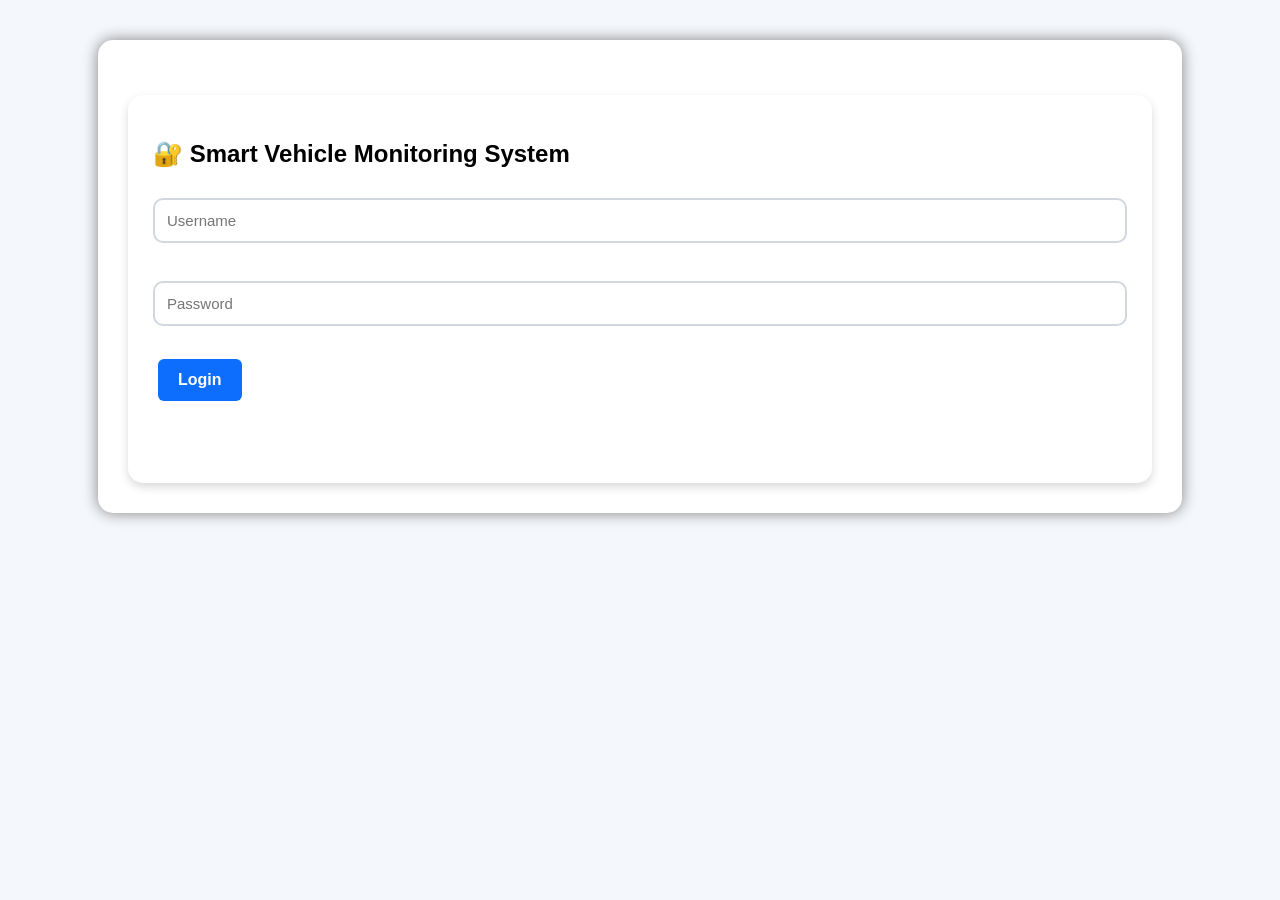
<file: login.html>
<!DOCTYPE html>
<html>
<head>
    <title>Login</title>
    <link rel="stylesheet" href="style.css">
</head>
<body>

<div class="container">
    <div class="card">

        <h2>🔐 Smart Vehicle Monitoring System</h2>

        <input type="text" id="username" placeholder="Username"><br><br>

        <input type="password" id="password" placeholder="Password"><br><br>

        <button onclick="login()">Login</button>

        <p id="msg"></p>

    </div>
</div>

<script>
function login() {

    let user = document.getElementById("username").value;
    let pass = document.getElementById("password").value;

    if(user === "admin" && pass === "1234"){

        alert("Login Successful!");

        window.location.href = "index.html";

    }else{

        document.getElementById("msg").innerHTML =
        "❌ Invalid Username or Password";

    }

}
</script>

</body>
</html>
</file>
<file: style.css>
body {
    margin: 0;
    padding: 0;
    background: #f4f7fc;
    font-family: Arial, sans-serif;
}

.container {
    width: 80%;
    margin: 40px auto;
    background: white;
    padding: 30px;
    border-radius: 15px;
    box-shadow: 0px 0px 15px gray;
}

h1{
    text-align:center;
    color:white;
    font-size:32px;
    margin:0;
}

.container > h1{
    background:linear-gradient(90deg,#2563eb,#4f46e5);
    padding:20px;
    border-radius:12px;
    margin-bottom:20px;
    box-shadow:0 5px 15px rgba(0,0,0,0.2);
}
.card{
    background:white;
    padding:25px;
    border-radius:15px;
    margin-top:25px;
    box-shadow:0 5px 15px rgba(0,0,0,0.15);
}

.card hr{
    border:none;
    border-top:2px solid #0d6efd;
    margin:10px 0 20px;
}

p {
    font-size: 18px;
}

b {
    color: #0d6efd;
}
#message{
    font-size:20px;
    font-weight:bold;
    margin-top:20px;
    color:red;
}
table{
    width:100%;
    border-collapse:collapse;
    margin-top:20px;
}

table,th,td{
    border:1px solid black;
}

th{
    background:#0d6efd;
    color:white;
    padding:10px;
}

td{
    padding:10px;
    text-align:center;
}
.stats{
    background:#0d6efd;
    color:white;
    padding:20px;
    border-radius:10px;
    text-align:center;
    margin:20px 0;
}
.fuelBar {
    width: 250px;
    height: 20px;
    background: #ddd;
    border-radius: 10px;
    overflow: hidden;
    margin-top: 8px;
}

#fuelFill {
    width: 0%;
    height: 100%;
    background: green;
    transition: 0.5s;
}
.dark{
    background-color: #222;
    color: white;
}

.dark .container{
    background-color: #333;
}

.dark .card{
    background-color: #444;
    color: white;
}

.dark input{
    background-color: #555;
    color: white;
}

.dark button{
    background-color: #007bff;
    color: white;
}

@media screen and (max-width: 768px) {

    .container {
        width: 95%;
        padding: 15px;
    }

    button {
        width: 100%;
        margin-top: 10px;
    }

    input, select {
        width: 100%;
    }

    table {
        font-size: 14px;
    }

    canvas {
        width: 100% !important;
        height: auto !important;
    }

}
button{
    background:#0d6efd;
    color:white;
    border:none;
    padding:10px 15px;
    border-radius:6px;
    cursor:pointer;
    margin:5px;
    transition:0.3s;
}

button:hover{
    background:#0b5ed7;
    transform:scale(1.05);
}

input, select{
    width:100%;
    padding:10px;
    margin:8px 0;
    border:1px solid #ccc;
    border-radius:6px;
    box-sizing:border-box;
}

canvas{
    display:block;
    margin:20px auto;
}

.card{
    box-shadow:0 4px 10px rgba(0,0,0,0.15);
}
.header{
    background: linear-gradient(135deg,#0d6efd,#4f8cff);
    color: white;
    text-align: center;
    padding: 25px;
    border-radius: 15px;
    margin-bottom: 20px;
}

.header h1{
    margin: 0;
    color: white;
}

.header p{
    margin-top: 8px;
    color: #eaf4ff;
    font-size: 16px;
}
.dashboard{
    display:flex;
    gap:20px;
    justify-content:space-between;
    flex-wrap:wrap;
    margin:20px 0;
}

.stats{
    flex:1;
    min-width:200px;
    background:linear-gradient(135deg,#0d6efd,#4f8cff);
    color:white;
    padding:20px;
    border-radius:15px;
    text-align:center;
    box-shadow:0 5px 15px rgba(0,0,0,.2);
}

.stats h3{
    margin:0;
    font-size:18px;
}

.stats h1{
    margin-top:10px;
    font-size:40px;
    color:white;
}
.button-group{
    display:flex;
    flex-wrap:wrap;
    gap:10px;
    justify-content:center;
    margin-top:20px;
}

.button-group button{
    flex:1;
    min-width:150px;
}
#vehicleInput{
    width:100%;
    padding:14px;
    font-size:16px;
    border:2px solid #0d6efd;
    border-radius:10px;
    outline:none;
}

#vehicleInput:focus{
    box-shadow:0 0 10px rgba(13,110,253,0.4);
}

.card{
    transition:0.3s;
}

.card:hover{
    transform:translateY(-5px);
}
.card p{
    padding:8px;
    border-bottom:1px solid #ddd;
}

.card p:last-child{
    border-bottom:none;
}
canvas{
    background:white;
    border-radius:10px;
    padding:10px;
    box-shadow:0 4px 10px rgba(0,0,0,0.1);
}
#vehicleChart{
    width:350px !important;
    height:350px !important;
    display:block;
    margin:20px auto;
}
button{
    padding:12px 20px;
    font-size:16px;
    font-weight:bold;
}
.searchBox{
    background:white;
    padding:20px;
    border-radius:10px;
    box-shadow:0 0 10px rgba(0,0,0,0.1);
    margin-top:20px;
}
.buttonGroup{
    display: flex;
    flex-wrap: wrap;
    gap: 10px;
    justify-content: center;
    margin-top: 20px;
}

.buttonGroup button{
    min-width: 150px;
}
.chartCard{
    width: 420px;
    margin: 30px auto;
    background: white;
    padding: 20px;
    border-radius: 15px;
    box-shadow: 0 5px 15px rgba(0,0,0,0.15);
    text-align: center;
}

.chartCard canvas{
    max-width: 100%;
    height: 300px !important;
}
.card p{
    padding:8px 0;
    border-bottom:1px solid #eee;
}

.card p:last-child{
    border-bottom:none;
}
input, select{
    width:100%;
    padding:12px;
    margin:10px 0;
    border:2px solid #d0d7de;
    border-radius:10px;
    font-size:15px;
    transition:0.3s;
}

input:focus, select:focus{
    border-color:#0d6efd;
    box-shadow:0 0 8px rgba(13,110,253,.3);
    outline:none;
}
table{
    width:100%;
    border-collapse:collapse;
    margin-top:20px;
    overflow:hidden;
    border-radius:10px;
}

th{
    background:#0d6efd;
    color:white;
}

tr:nth-child(even){
    background:#f8f9fa;
}

tr:hover{
    background:#e9f2ff;
}
.card,
.stats,
.chartCard,
.searchBox{
    transition:0.3s;
}

.card:hover,
.stats:hover,
.chartCard:hover,
.searchBox:hover{
    transform:translateY(-4px);
    box-shadow:0 8px 20px rgba(0,0,0,.2);
}
</file>
